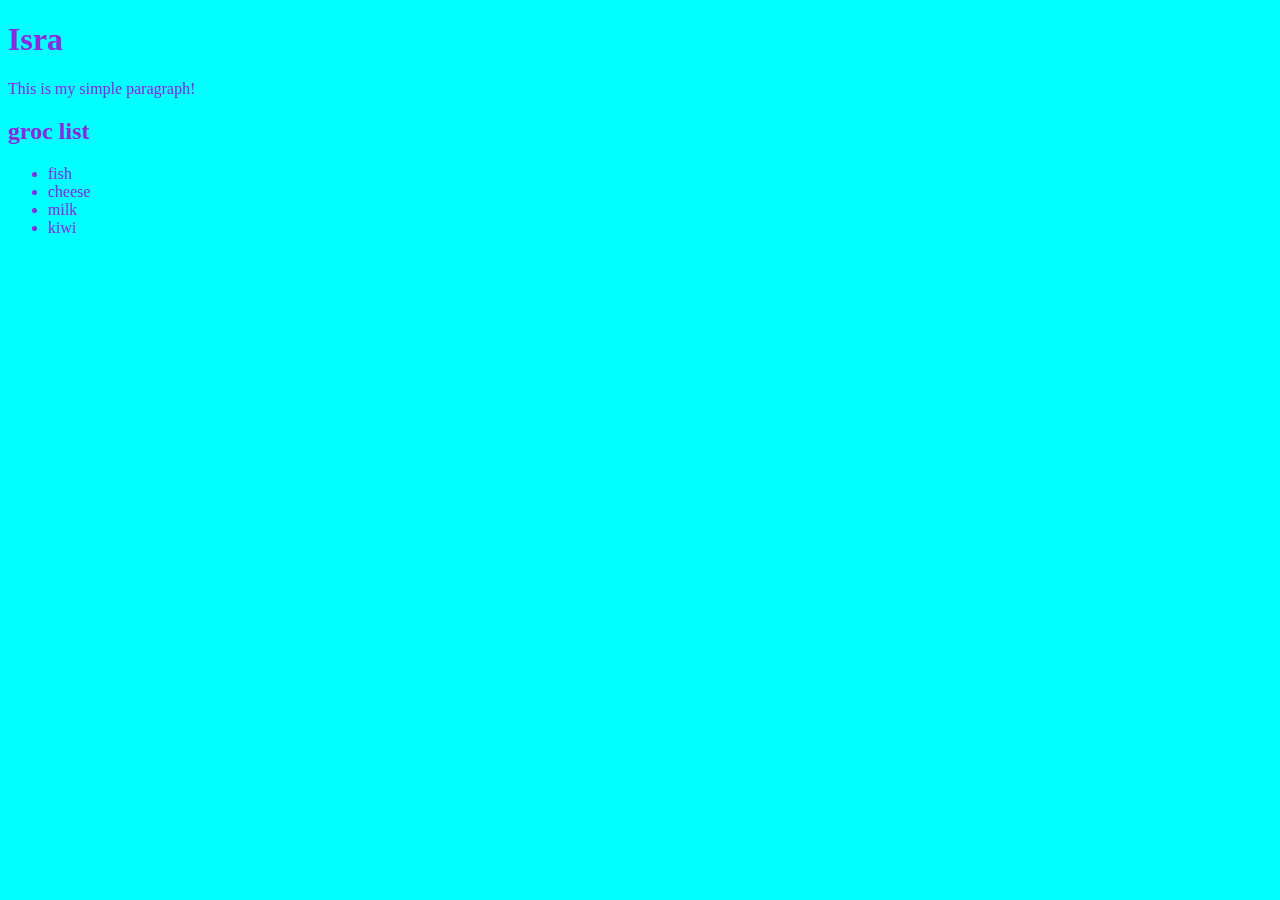
<file: index.html>
<!DOCTYPE html>
<html lang="en">
<head>
    <meta charset="UTF-8">
    <meta name="viewport" content="width=device-width, initial-scale=1.0">
    <title>github practice</title>
    <link rel="stylesheet" href="stylesheet.css">
</head>
<body>
    <h1> Isra</h1>
    <p> This is my simple paragraph!</p>
    <h2> groc list</h2>
    <ul>
        <li>fish</li>
        <li>cheese</li>
        <li>milk</li>
        <li>kiwi</li>
    </ul>
</body>
</html>
</file>
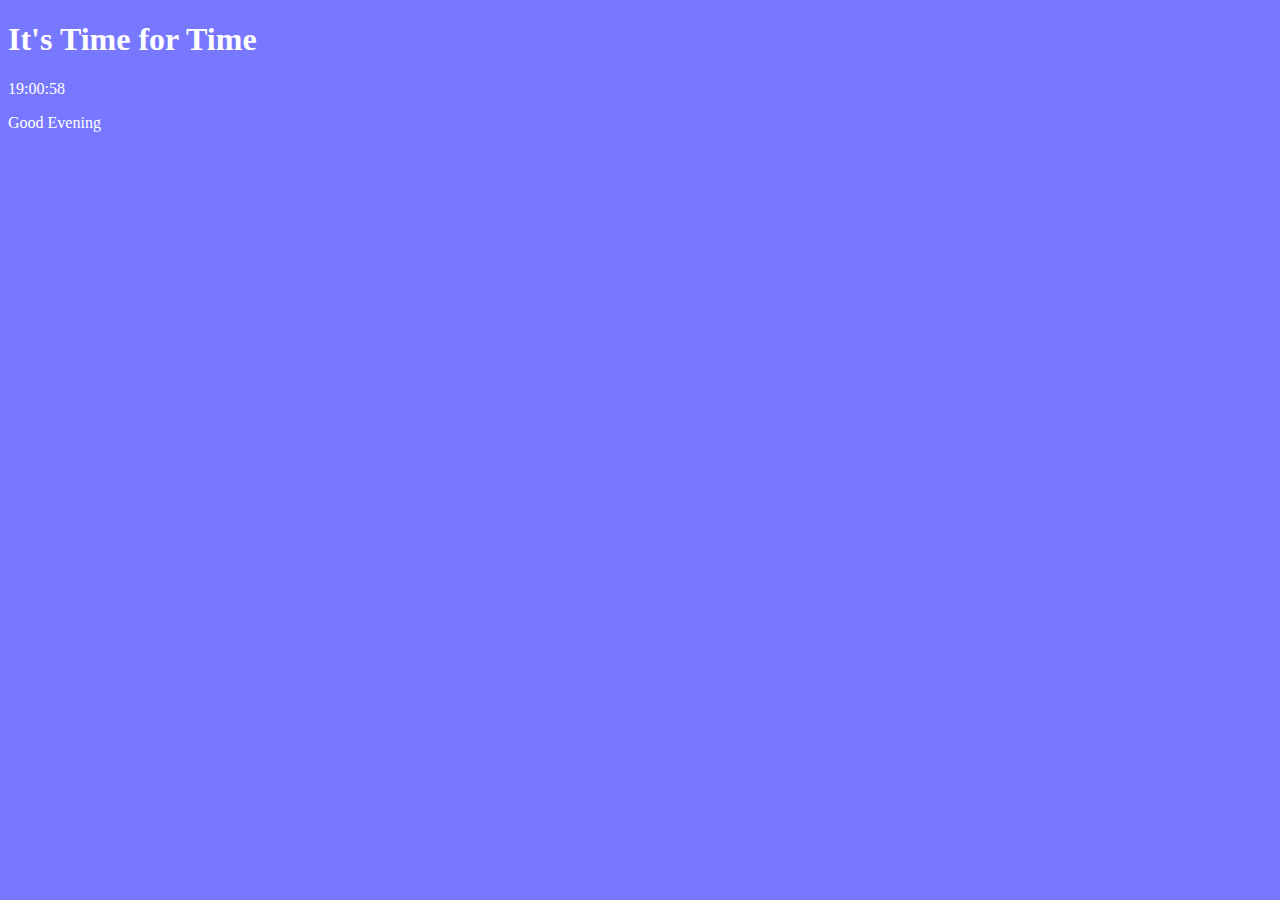
<file: clock.html>
<!DOCTYPE html>
<html lang="en">
<head>
    <meta charset="UTF-8">
    <meta name="viewport" content="width=device-width, initial-scale=1.0">
    <title>Document</title>
    <link rel="stylesheet" href="clock.css">
</head>
<body>
    <h1>It's Time for Time</h1>
    <p id="clock"> 00:00:00 </p> <!--there is a date time element in html but for today we are using paragraph element bc it aint that deep-->
    <p id="greeting">This is the greeting</p>
	<script src="clock.js"></script>
</body>
</html>
</file>
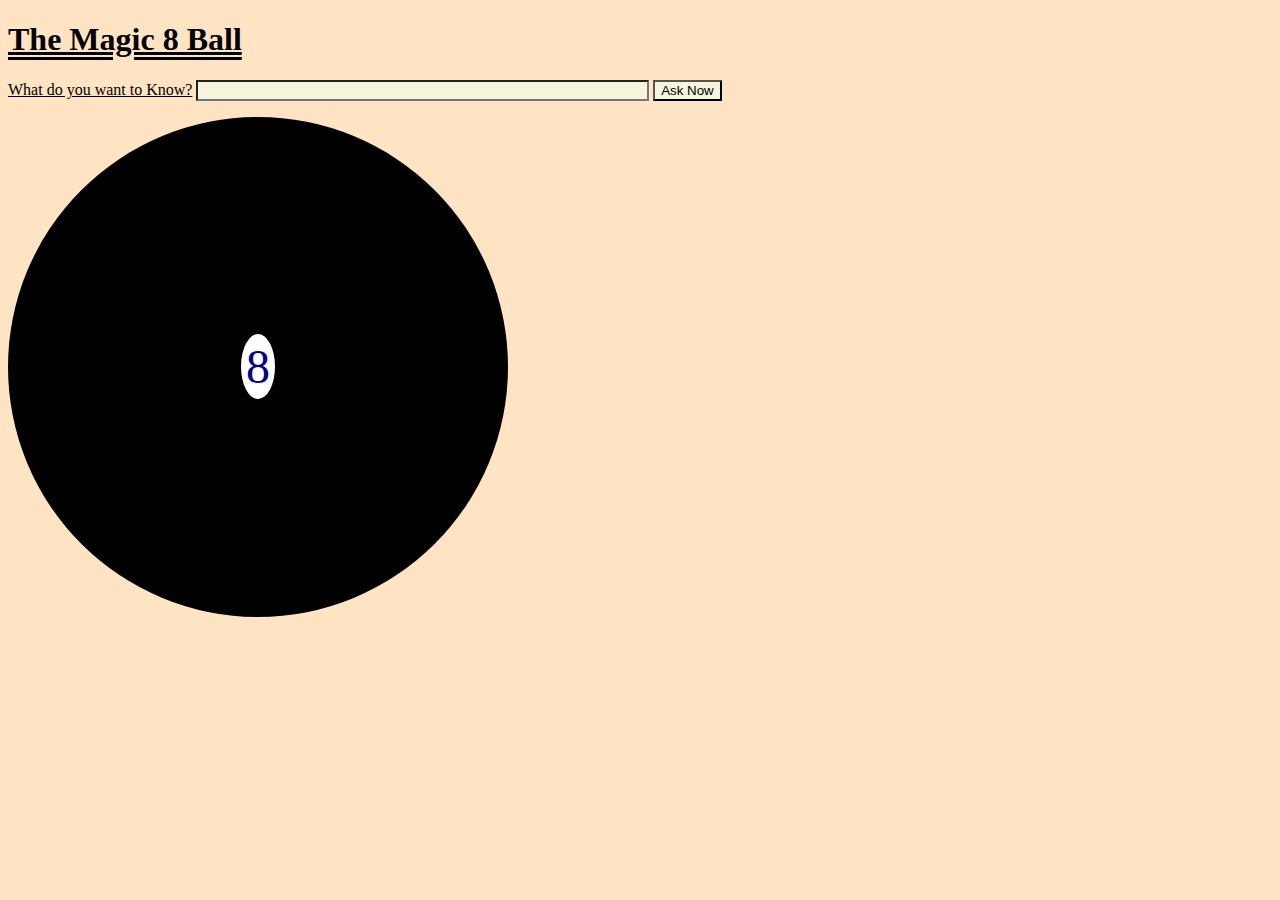
<file: eightball.html>
<!DOCTYPE html>
<html lang="en">
<head>
    <meta charset="UTF-8">
    <meta name="viewport" content="width=device-width, initial-scale=1.0">
    <title>Magic 8 Ball</title>
    <link rel="stylesheet" href="eightball.css">
</head>
<body>
    <h1>The Magic 8 Ball</h1>

    <form>
        <label for="question">What do you want to Know?</label> <!--for= explains that the label and input are connected 
        and therefore in your code they need to match-->
        <input type="text" id="question" style="width: 60ch;"> <!--changing inline bc it sfor one thing. ch is character count, allows in
        this case for 60 characters and eliminates scrolling issue. can use user research to see what size, bc sometimes if too small will
        encourage small answers and less feedback on forms-->
        	<!--<input type="text" id="question" placeholder="What do you want to ask the magic 8 ball?"> this will give 
            placeholder text in the box and when the box is typed in the text you added there disappears-->
        <input type="button" id="shake" value="Ask Now"> <!--can put an emojii here if you want, but with UX in mind, add text 
        with it if using an emojii. labelled as shake bc js doesnt like ask-->
    </form>
    <div id="ball">
        <p id="answer">8</p>
    </div> <!--div to allow the black outside-->
    <script src="eightball.js"></script>
</body>
</html>
</file>
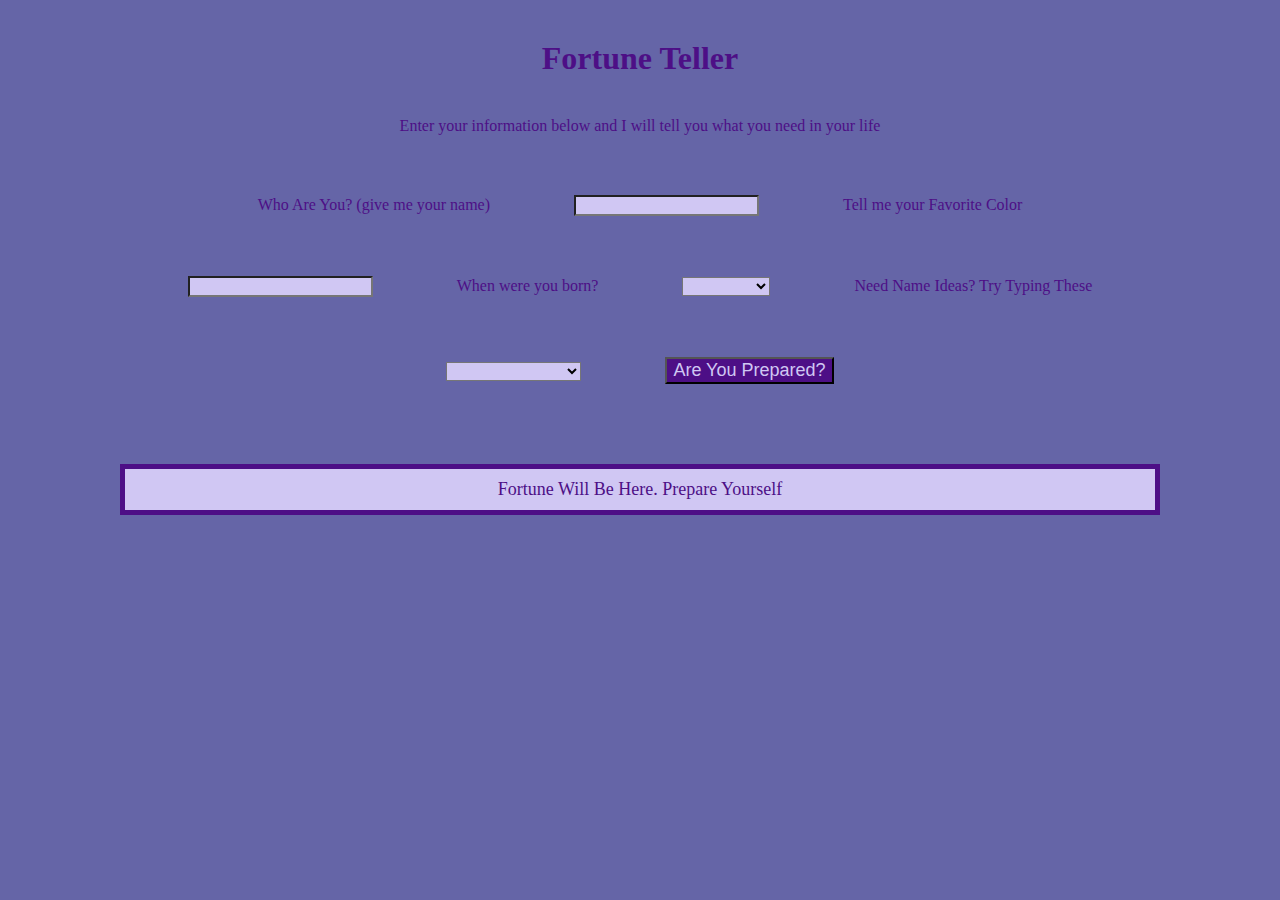
<file: fortuneteller.html>
<!DOCTYPE html>
<html lang="en">
<head>
    <meta charset="UTF-8">
    <meta name="viewport" content="width=device-width, initial-scale=1.0">
    <title>Document</title>
    <link rel="stylesheet" href="fortuneteller.css">
</head>
<body>
    <h1> Fortune Teller </h1>
    <p> Enter your information below and I will tell you what you need in your life</p>
    <form>
        <label for="firstname"> Who Are You? (give me your name)</label>
        <input type="text" id="firstname"> <!--What kind of form are you making? what do you want the user to be able to do?-->

        <label for="favcolor"> Tell me your Favorite Color</label>
        <input type="text" id="favcolor">

        <label for="birthmonth"> When were you born?</label> <!--why not try this with zodiac?-->
        <select name="birthmonth" id="birthmonth">
            <option> </option>
            <option value="1">January </option>
            <option value="2">February</option>
            <option value="3">March</option>
            <option value="4">April</option>
            <option value="5">May</option>
            <option value="6">June</option>
            <option value="7">July</option>
            <option value="8">August</option>
            <option value="9">September</option>
            <option value="10">October</option>
            <option value="11">November</option>
            <option value="12">December </option>
        </select>

        <label for="othernames"> Need Name Ideas? Try Typing These</label> <!--why not try this with zodiac?-->
        <select name="othernames" id="othernames">
            <option> </option>
            <option value="1">Greg </option>
            <option value="2">Beef</option>
            <option value="3">Mr Clean</option>
            <option value="4">Richard</option>
            <option value="5">Cleetus</option>
            <option value="6">Donald</option>
            <option value="7">Craig</option>
            <option value="8">Thing Of The Night</option>
            <option value="9">Jack</option>
            <option value="10">Gertrude</option>
            <option value="11">Ronald</option>
            <option value="12">Phillip </option>
        </select>


        <input type="button" id="tellfortune" value="Are You Prepared?">
       <!-- <input type="reset">  only use if you have a reason to! make this red or give 
        a banner saying are you sure or something like that-->
    </form>

    <p id="userfortune"> Fortune Will Be Here. Prepare Yourself</p> <!--make this Round perhaps-->

    <script src="fortuneteller.js"></script> <!--javascript goes in closing tag bc it needs 
    the the other info to load so it has things to act on. ohterwise your site doesnt
    work as intended-->
</body>
</html>
</file>
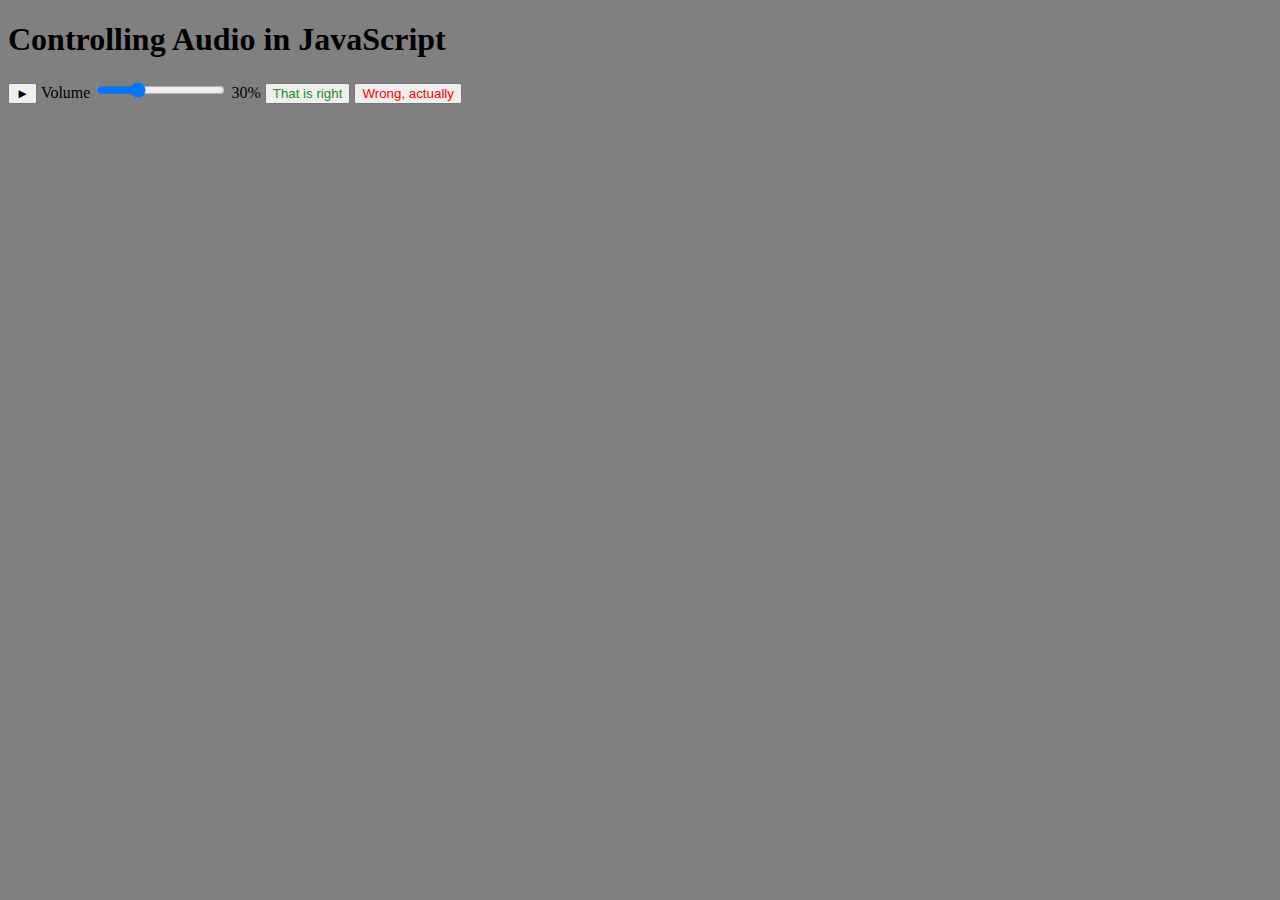
<file: multimedia.html>
<!DOCTYPE html>
<html lang="en">
  <head>
    <meta charset="UTF-8">
    <meta name="viewport" content="width=device-width, initial-scale=1.0">
    <title>JavaScript Audio</title>
    <link rel="stylesheet" href="multimedia.css">
  </head>
  <body>
    <h1>Controlling Audio in JavaScript</h1>

    <button id="toggleAudio">&#9658;</button> <!--using utf unicodes, like the trademark youve used-->
    <label for="vol">Volume</label> <!--can put this is a form but dont have to-->
    <input type="range" id="vol" min="0" max="1" step="0.05" value="0.3"> 
    <output id="voldisplay">30%</output>


    <!--js gives the 0 to 1 range. so 80% volume is 0.8. 
    we are using this to set min max of volume slider
    if you dont telll it what you want the computer will not know. 
    step is the increments in which the slider moves. 
    value is the starting volume, in this case 30%
    audio is seen when you put a controls attribute on it.
    -->

    <button id="correctanswer">That is right</button>
    <button id="wronganswer">Wrong, actually</button>

    <audio id="song">
        <source src="media/audio/waiting_for_a_train.mp3">
    </audio>

    <audio id="correct">
        <source src="media/audio/right-answer.mp3">
    </audio>

    <audio id="wrong">
        <source src="media/audio/wrong-answer.mp3">
    </audio>


    <script src="multimedia.js"></script>
  </body>
</html>
</file>
<file: stylesheet.css>
body{
    background-color: aqua;
    color: blueviolet;
}
</file>
<file: clock.css>
.morning{
    background-color: rgb(255, 255, 120);
    color: black;
}

.afternoon{
    background-color: rgb(255, 210, 126);
    color: black;
}

.evening{
    background-color: rgb(120, 120, 255);
    color: white;
}

.night{
    background-color: black;
    color: white;
}

/*can look into transistions to show a gradient switching btwn times of day*/
</file>
<file: eightball.css>
body{
    background-color: bisque;
}

h1{
    text-decoration: underline double;
}

label{
    text-decoration: underline solid;
}

input{
    background-color: beige;
}

/*gotta figure out how to make the 8 a circle*/



#ball{
    background-color: black;
    color: darkblue;
    width: 500px;
    height: 500px;
    border-radius: 50%;
    text-align: center;
    font-size: 300%;
    display: flex;
    align-items: center;
    justify-content: center;
    margin-top: 1rem;
}

#answer{
    background-color: white;
    border-radius: 50%;
    padding: 5px;
    max-width: 70%;
}

/*
notes
cant make a rectangle round. make it a square first
border-radius: 50%; this turns a square into a circle
font-size: 300%; i ususually use large x large etc, but you can just put a value in
how would i make the white part triangular?
words are in the wrong spot!!!! how to fix?
*/
</file>
<file: fortuneteller.css>
*{
   /* border: 2px solid black;*/
    margin-left: 40px;
    margin-right: 40px;
    margin-bottom: 40px;
    margin-top: 20px;
    text-align: center;
}

body{
    background-color: rgb(101, 101, 167);
    color: rgb(77, 15, 134);
}

#title{
    border-bottom: 2px solid rgb(77, 15, 134);
}

#enterinfo{
    border: 5px solid rgb(144, 130, 245);
    color: rgb(77, 15, 134);
    padding: 10px;
}

#firstname{
    background-color: rgb(208, 199, 243);
}

#favcolor{
    background-color: rgb(208, 199, 243);
}

#birthmonth{
    background-color: rgb(208, 199, 243);
}

#othernames{
    background-color: rgb(208, 199, 243);
}

#tellfortune{
    background-color: rgb(77, 15, 134);
    color: rgb(208, 199, 243);
    font-size: large;
}

#userfortune{
    font-size: large;
   padding: 10px;
    border: 5px solid rgb(77, 15, 134);
    background-color: rgb(208, 199, 243);
}
</file>
<file: multimedia.css>
body{
    background-color: grey;
}
/*put flex in here to put the questions on the next line?*/
/*active makes it only happen when pressed*/
#correctanswer:active{
    background-color: palegreen;
}

#wronganswer:active{
    background-color: palevioletred;
}


/*added these for fun*/
#correctanswer{
    color: forestgreen;
}

#wronganswer{
    color: red;
}
</file>
